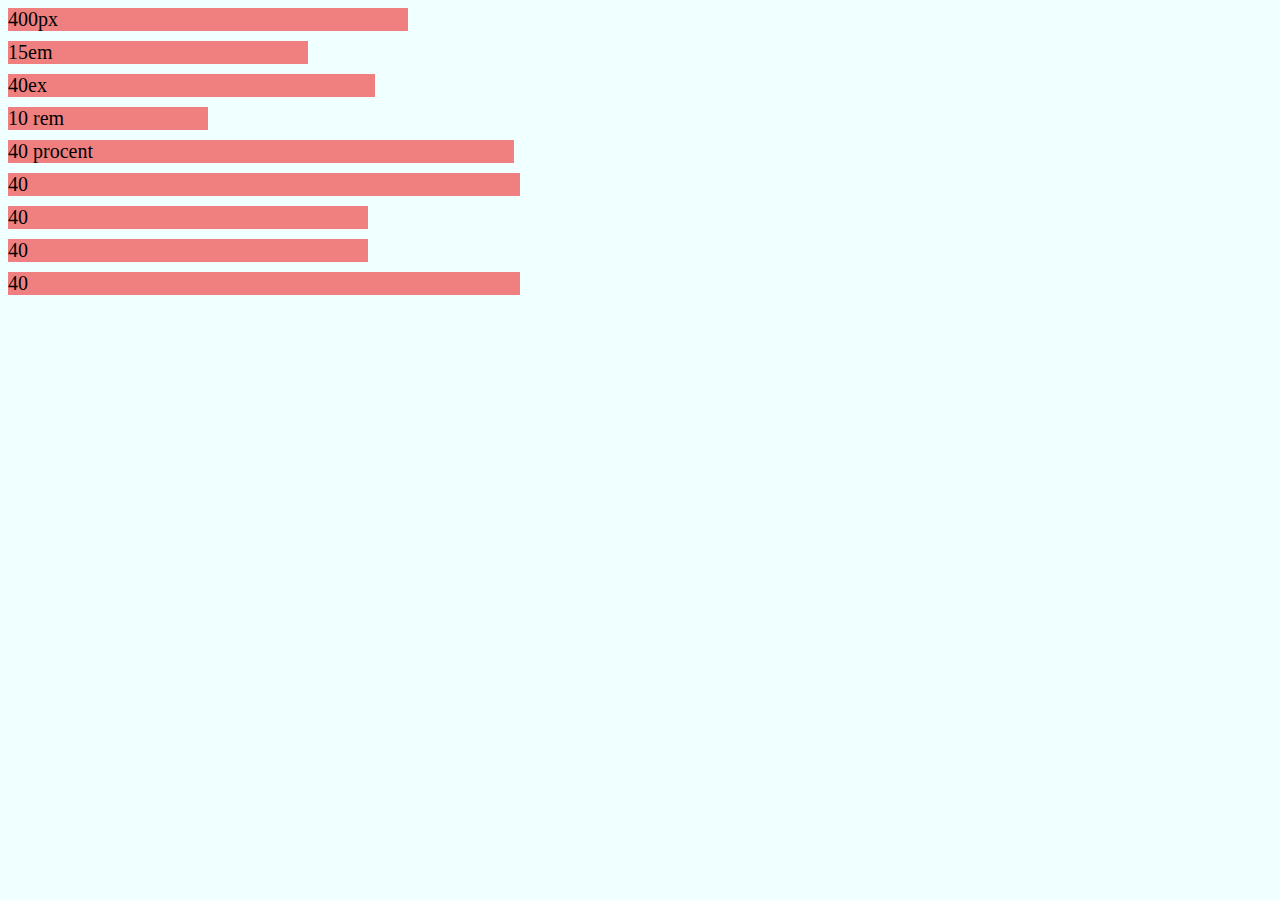
<file: jednostki-miary css/index.html>
<!DOCTYPE html>
<html lang="en">
<head>
    <meta charset="UTF-8">
    <title>Jednostki</title>
    <link rel="stylesheet" href="css/style.css">
</head>
<body>
  <div id="container">
      <div id="pixel">400px</div>
      <div id="em">15em</div>
      <div id="ex">40ex</div>
      <div id="rem">10 rem</div>
      <div id="procenty">40 procent</div>
      <div id="vw">40</div>
      <div id="vh">40</div>
      <div id="vmin">40</div>
      <div id="vmax">40</div>
  </div>  
</body>
</html>
</file>
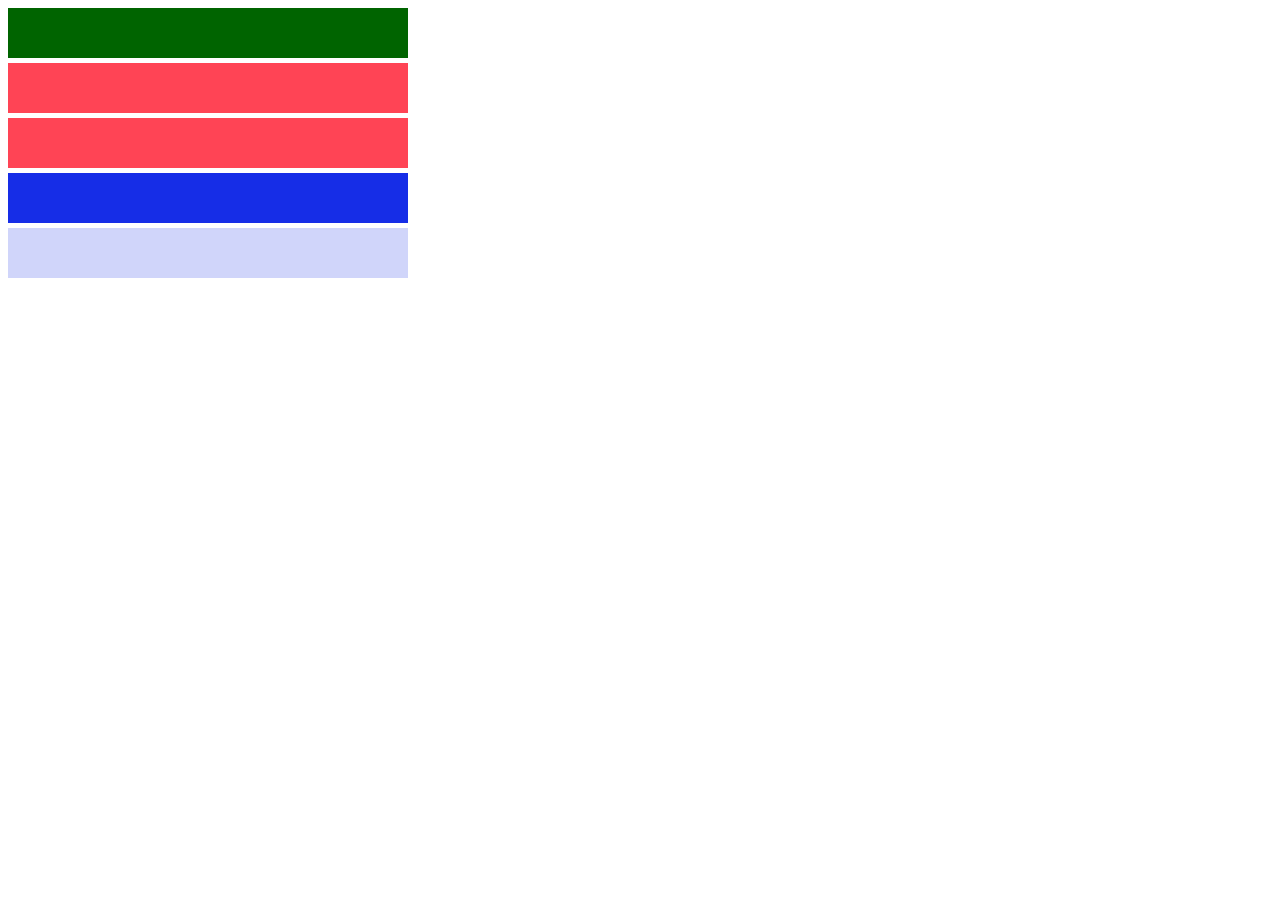
<file: kolory-css/index.html>
<!DOCTYPE html>
<html lang="en">
<head>
    <meta charset="UTF-8">
    <title>Kolory</title>
    <link rel="stylesheet" href="css/style.css">
</head>
<body>
  <div id="predefiniowane">
  </div> 
  <div id="hex"></div> 
  <div id="hex-skrocony"></div>
  <div id="rgb"></div>
  <div id="rgba"></div>
</body>
</html>
</file>
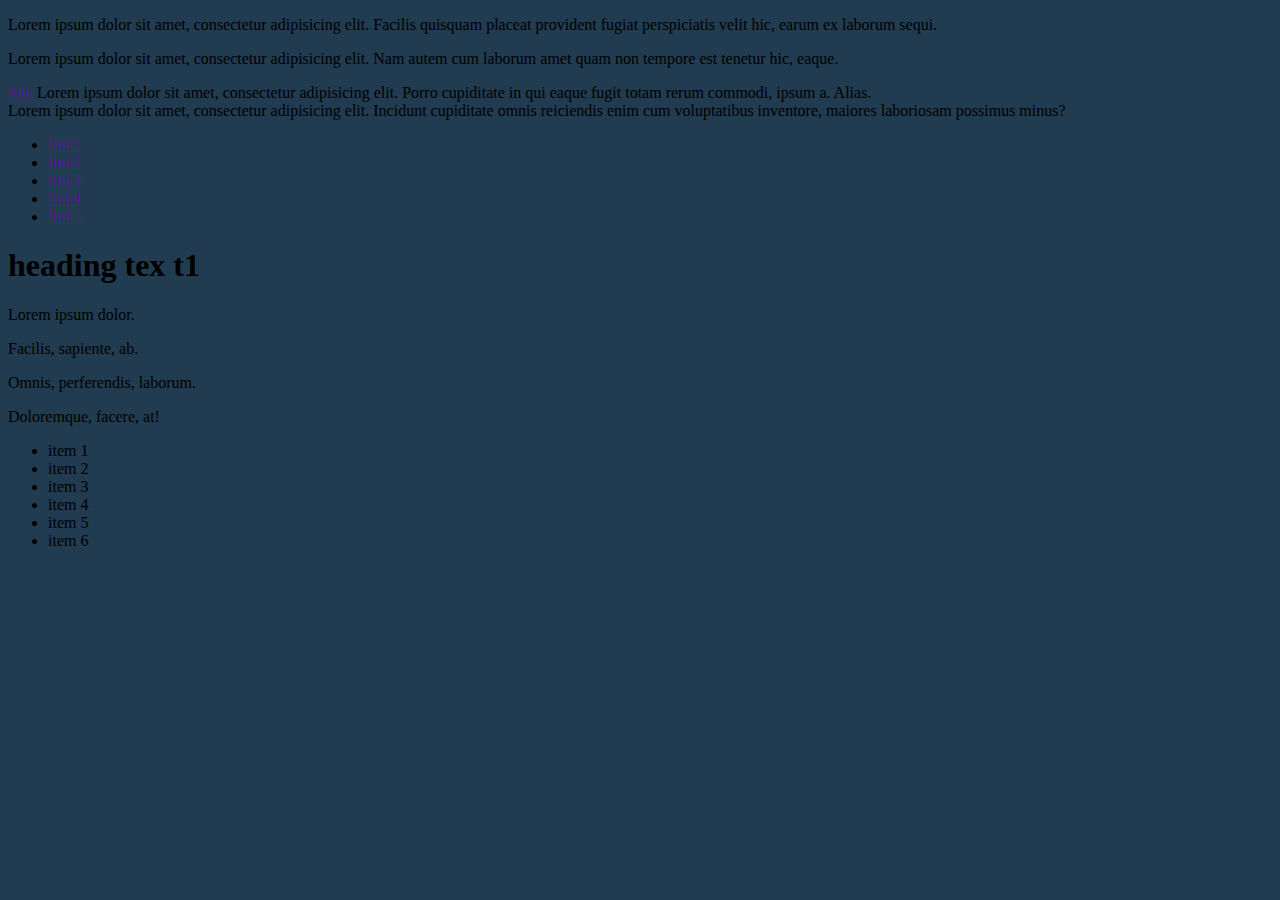
<file: podstawowe-selektrory-css/index.html>
<!DOCTYPE html>
<html lang="en">
<head>
    <meta charset="UTF-8">
    <title>Document</title>
</head>
<body>
    <link rel="stylesheet" href="css/style.css">
    <p>
    Lorem ipsum dolor sit amet, consectetur adipisicing elit. Facilis quisquam placeat provident fugiat perspiciatis velit hic, earum ex laborum sequi.
      
    </p>
    <!-- Selektor ID-->
    <p id="paragraf">Lorem ipsum dolor sit amet, consectetur adipisicing elit. Nam autem cum laborum amet quam non tempore est tenetur hic, eaque.</p>
    <!-- Łączenie selektorów -->
    <a href="">link</a>
    <span>Lorem ipsum dolor sit amet, consectetur adipisicing elit. Porro cupiditate in qui eaque fugit totam rerum commodi, ipsum a. Alias.</span>
    <div>Lorem ipsum dolor sit amet, consectetur adipisicing elit. Incidunt cupiditate omnis reiciendis enim cum voluptatibus inventore, maiores laboriosam possimus minus?</div>
    
    <ul>
        <li><a href="">link1</a></li>
        <li><a href="">link2</a></li>
        <li><a href="">link3</a></li>
        <li><a href="">link4</a></li>
        <li><a href="">link5</a></li>
    </ul>
    
    <header>
        <h1>heading tex t1</h1>
        <p>Lorem ipsum dolor.</p>
        <p>Facilis, sapiente, ab.</p>
        <p>Omnis, perferendis, laborum.</p>
        <p>Doloremque, facere, at!</p>
    </header>
    
    <ul id="lista">
        <li class="list-item">item 1</li>
        <li class="list-item">item 2</li>
        <li class="list-item">item 3</li>
        <li class="list-item">item 4</li>
        <li class="list-item">item 5</li>
        <li class="list-item last">item 6</li>
    </ul>
    
</body>
</html>
</file>
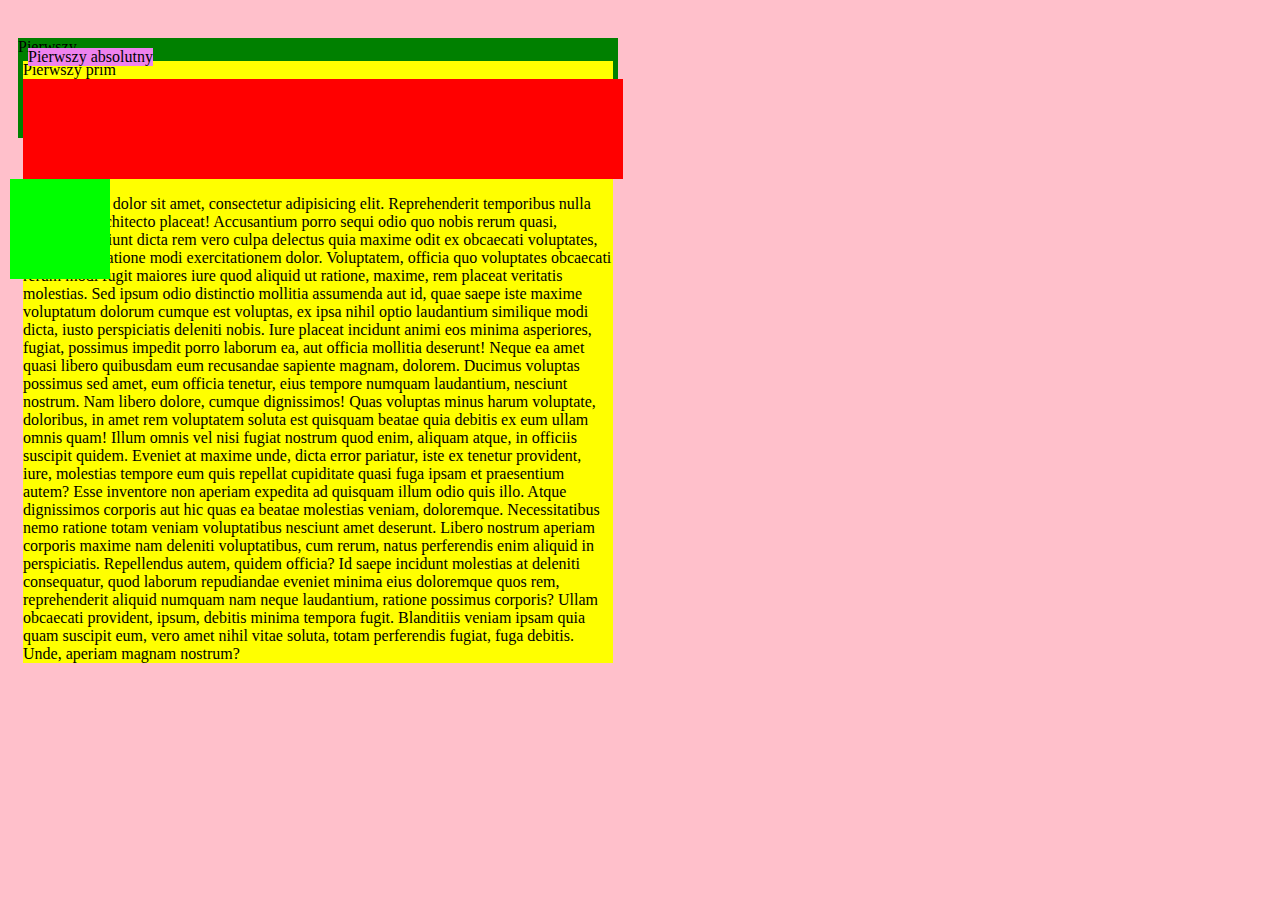
<file: pozycjonowanie elementów css/index.html>
<!DOCTYPE html>
<html lang="en">
<head>
    <meta charset="UTF-8">
    <title>Document</title>
    <link rel="stylesheet" href="css/style.css">
</head>
<body>

<div id="pierwszy">
Pierwszy

<div id="pierwszy-prim">
Pierwszy prim

<div id="pierwszy-absolutny">
Pierwszy absolutny
</div>

<div id="drugi"></div>
<div id="trzeci"></div>
<p>
    Lorem ipsum dolor sit amet, consectetur adipisicing elit. Reprehenderit temporibus nulla provident, architecto placeat! Accusantium porro sequi odio quo nobis rerum quasi, corporis nesciunt dicta rem vero culpa delectus quia maxime odit ex obcaecati voluptates, dolore nihil ratione modi exercitationem dolor. Voluptatem, officia quo voluptates obcaecati rerum modi fugit maiores iure quod aliquid ut ratione, maxime, rem placeat veritatis molestias. Sed ipsum odio distinctio mollitia assumenda aut id, quae saepe iste maxime voluptatum dolorum cumque est voluptas, ex ipsa nihil optio laudantium similique modi dicta, iusto perspiciatis deleniti nobis. Iure placeat incidunt animi eos minima asperiores, fugiat, possimus impedit porro laborum ea, aut officia mollitia deserunt! Neque ea amet quasi libero quibusdam eum recusandae sapiente magnam, dolorem. Ducimus voluptas possimus sed amet, eum officia tenetur, eius tempore numquam laudantium, nesciunt nostrum. Nam libero dolore, cumque dignissimos! Quas voluptas minus harum voluptate, doloribus, in amet rem voluptatem soluta est quisquam beatae quia debitis ex eum ullam omnis quam! Illum omnis vel nisi fugiat nostrum quod enim, aliquam atque, in officiis suscipit quidem. Eveniet at maxime unde, dicta error pariatur, iste ex tenetur provident, iure, molestias tempore eum quis repellat cupiditate quasi fuga ipsam et praesentium autem? Esse inventore non aperiam expedita ad quisquam illum odio quis illo. Atque dignissimos corporis aut hic quas ea beatae molestias veniam, doloremque. Necessitatibus nemo ratione totam veniam voluptatibus nesciunt amet deserunt. Libero nostrum aperiam corporis maxime nam deleniti voluptatibus, cum rerum, natus perferendis enim aliquid in perspiciatis. Repellendus autem, quidem officia? Id saepe incidunt molestias at deleniti consequatur, quod laborum repudiandae eveniet minima eius doloremque quos rem, reprehenderit aliquid numquam nam neque laudantium, ratione possimus corporis? Ullam obcaecati provident, ipsum, debitis minima tempora fugit. Blanditiis veniam ipsam quia quam suscipit eum, vero amet nihil vitae soluta, totam perferendis fugiat, fuga debitis. Unde, aperiam magnam nostrum?
</p>
</body>

</html>
</file>
<file: jednostki-miary css/css/style.css>
html{
    font-size: 20px;
}
body{
    background-color: azure;
}
#cointainer{
    font-size: 30px;
}

#container > div{
    background-color: lightcoral;
    margin-bottom: 10px;
}
    #pixel {
        width: 400px;
}
#em{
    width: 15em;
}
#ex{
    width: 40ex;
}
#rem{
    width: 10rem;
}
#procenty{
    width: 40%;
}
#vw{
    width: 40vw;
}
#vh{
    width: 40vh;
}
#vmin{
    width: 40vmin;
}
#vmax{
    width: 40vmax;
}
</file>
<file: kolory-css/css/style.css>
div{
    width: 400px;
    height: 50px;
    margin-bottom: 5px;
}
#predefiniowane{
    background-color: darkgreen;
}
#hex{
    background-color: #2f4858;
    background-color: #f45;
}
#hex-skrocony{
    background-color: #f45;
}
#rgb{
    background-color: rgb(22, 45, 231);
}
#rgba{
    background-color: rgba(22, 45, 231,0.2);
}
</file>
<file: podstawowe-selektrory-css/css/style.css>
body{
    background-color: #213b50;
}
[text]{
    background-color: #2b4a64;
        }
div:active{
background-color: #4e708c;
color: #ffffff;
}
</file>
<file: pozycjonowanie elementów css/css/style.css>
body {
    background-color: pink;
}

#pierwszy {
    background-color: green;
    width: 600px;
    height: 100px;
    margin-bottom: 10px;
    
    position: relative;
    top: 30px;
    left: 10px;
}
#pierwszy-prim{
    background-color: yellow;
margin: 5px;
}

#pierwszy-absolutny{
    background-color: violet;
margin:  5px;
    position: absolute;
    top: 5px;
    left: 5px;
}

#drugi {
    background-color: red;
    width: 600px;
    height: 100px;
}
#trzeci {
    background-color: lime;
        width: 100px;
    height: 100px;
    position: fixed;
        left: 10px;
}
}
</file>
